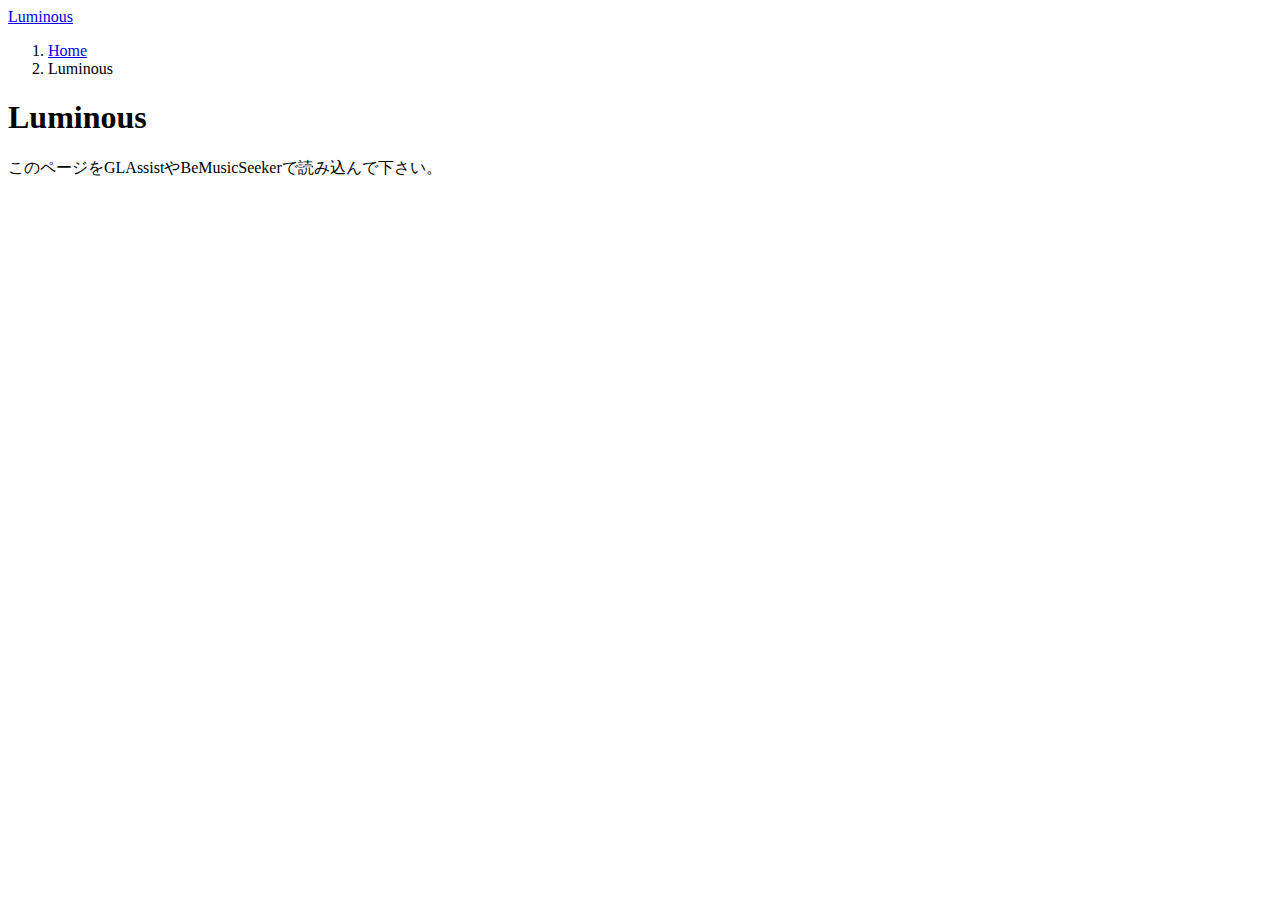
<file: table.html>
<!DOCTYPE html>
<html lang="ja">

<head>
    <title>Luminous</title>
    <meta charset="UTF-8">
    <meta http-equiv="X-UA-Compatible" content="IE=edge">
    <meta name="viewport" content="width=device-width, initial-scale=1.0">
    <meta name="bmstable" content="header.json" />
    <script src="https://code.jquery.com/jquery-2.2.4.min.js"></script>
    <link href="https://cdn.jsdelivr.net/npm/bootstrap@5.0.0-beta1/dist/css/bootstrap.min.css" rel="stylesheet"
        integrity="sha384-giJF6kkoqNQ00vy+HMDP7azOuL0xtbfIcaT9wjKHr8RbDVddVHyTfAAsrekwKmP1" crossorigin="anonymous">
    <script src="https://cdn.jsdelivr.net/npm/bootstrap@5.0.0-beta1/dist/js/bootstrap.bundle.min.js"
        integrity="sha384-ygbV9kiqUc6oa4msXn9868pTtWMgiQaeYH7/t7LECLbyPA2x65Kgf80OJFdroafW" crossorigin="anonymous">
    </script>
    <link rel="icon" href="./favicon.svg" type="image/svg+xml">
</head>

<body>
    <header class="pb-3 mb-3">
        <nav class="navbar navbar-dark bg-dark bg-gradient">
            <div class="container-fluid">
                <span class="navbar-brand mb-0 h1"><a href="./" class="link-light">Luminous</a></span>
            </div>
        </nav>
    </header>

    <div class="container">

        <nav aria-label="breadcrumb">
            <ol class="breadcrumb">
                <li class="breadcrumb-item"><a href="./">Home</a></li>
                <li class="breadcrumb-item active" aria-current="page">Luminous</li>
            </ol>
        </nav>

        <h1 class="display-5 fw-bold">Luminous</h1>

        <div class="alert alert-info" role="alert">
            <p class="mb-0">このページをGLAssistやBeMusicSeekerで読み込んで下さい。</p>
        </div>


        <!--ここから難易度表本体-->
        <div>
            <table class="table table-light table-striped table-hover" id="table_int">
            </table>
        </div>
        <script language="javascript" type="text/javascript">
            $(document).ready(function () {
                $.getJSON($("meta[name=bmstable]").attr("content"), function (header) {
                    $.getJSON(header.data_url, function (information) {
                        makeBMSTable(information, header.symbol);
                    });
                });
            });

            function makeBMSTable(info, mark) {
                var x = "";
                var ev = "";
                var count = 0;
                var obj = $("#table_int");

                obj.html("");
                $("<thead class='table-dark'><tr><th>Level</th><th>Title</th><th>Proposer</th><th>Status</th></tr></thead><tbody>")
                    .appendTo(obj);
                var obj_sep = null;
                for (var i = 0; i < info.length; i++) {
                    if (x != info[i].level) {
                        if (obj_sep != null) {
                            obj_sep.html("<td colspan='4'>" + "<b>" + mark + x + " (" + count +
                                "譜面)</b></td>");
                        }
                        obj_sep = $("<tr class='table-dark' style='text-align:center' id='" + mark + info[i].level +
                            "'></tr>");
                        obj_sep.appendTo(obj);
                        count = 0;
                        x = info[i].level;
                    }

                    var str = $("<tr></tr>");

                    // Level
                    $("<td width='5%'>" + mark + x + "</td>").appendTo(str);

                    // Title
                    $("<td width='65%'>" +
                        "<a href='http://www.dream-pro.info/~lavalse/LR2IR/search.cgi?mode=ranking&bmsmd5=" + info[
                            i]
                        .md5 + "' target='_blank'>" + info[i].title + "</a></td>").appendTo(str);

                    // Proposer
                    $("<td width='20%'>" + info[i].proposer + "</td>").appendTo(str);

                    // Status
                    $("<td width='10%'>" + info[i].status + "</td>").appendTo(str);
                    str.appendTo(obj);
                    count++;

                }
                $("</tbody>").appendTo(obj);

                if (obj_sep != null) {
                    obj_sep.html("<td class='table-dark' style='text-align:center' colspan='4'>" + "<b>" + mark + x +
                        " (" + count + "譜面)</b></td>");
                }
            }
        </script>
    </div>

</html>
</file>
